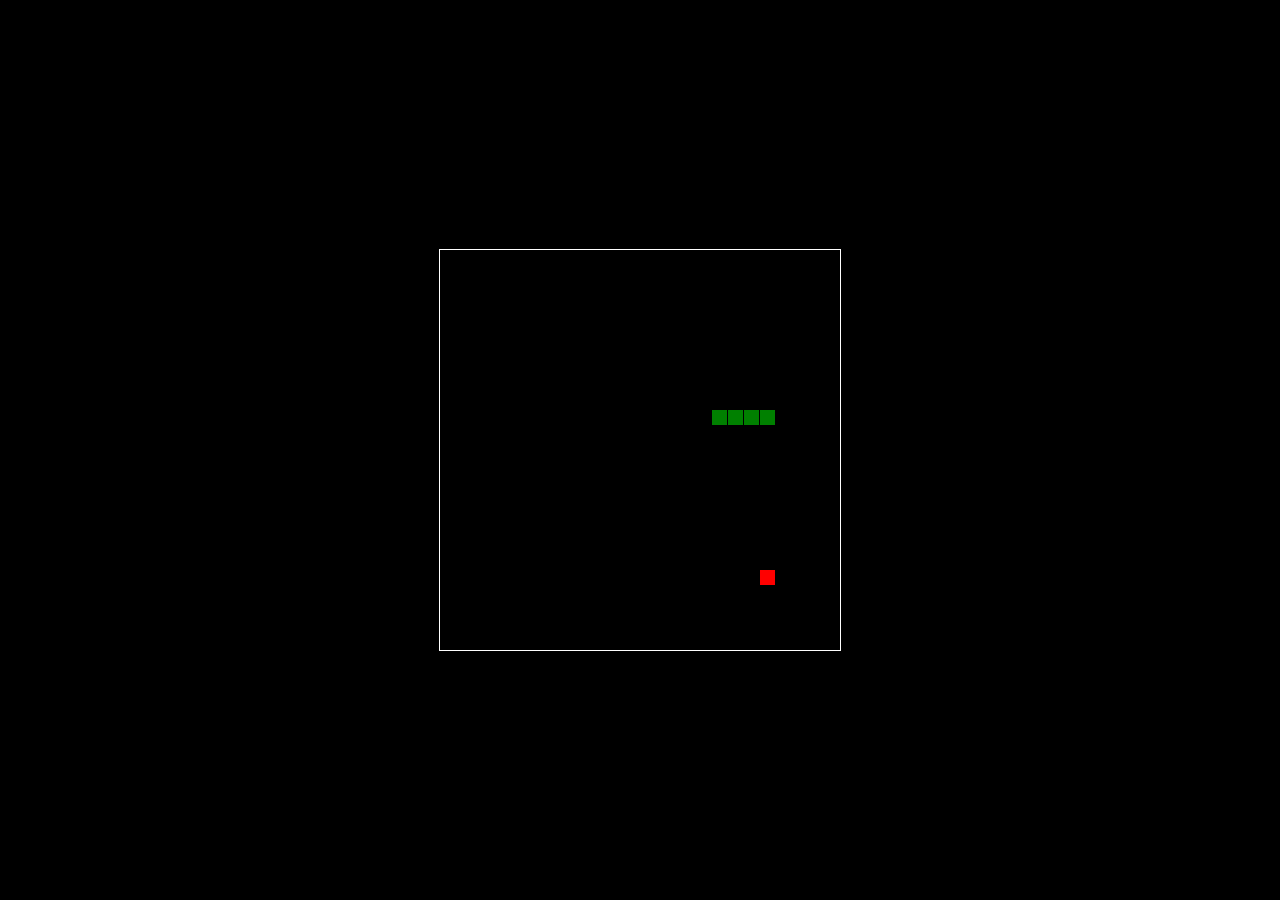
<file: bio.html>
<!DOCTYPE html>
<html>
<head>
  <title></title>
  <style>
  html, body {
    height: 100%;
    margin: 0;
  }
  body {
    background: black;
    display: flex;
    align-items: center;
    justify-content: center;
  }
  canvas {
    border: 1px solid white;
  }
  </style>
</head>
<body>
<canvas width="400" height="400" id="game"></canvas>
<script>
var canvas = document.getElementById('game');
var context = canvas.getContext('2d');
var grid = 16;
var snake = {
  x: 160,
  y: 160,
  dx: grid,
  dy: 0,
  cells: [],
  maxCells: 4
};
var count = 0;
var apple = {
  x: 320,
  y: 320
};
function getRandomInt(min, max) {
  return Math.floor(Math.random() * (max - min)) + min;
}
// game loop
function loop() {
  requestAnimationFrame(loop);
  // slow game loop to 15 fps instead of 60 - 60/15 = 4
  if (++count < 4) {
    return;
  }
  count = 0;
  context.clearRect(0,0,canvas.width,canvas.height);
  snake.x += snake.dx;
  snake.y += snake.dy;
  // wrap snake position on edge of screen
  if (snake.x < 0) {
    snake.x = canvas.width - grid;
  }
  else if (snake.x >= canvas.width) {
    snake.x = 0;
  }
  if (snake.y < 0) {
    snake.y = canvas.height - grid;
  }
  else if (snake.y >= canvas.height) {
    snake.y = 0;
  }
  // keep track of where snake has been. front of the array is always the head
  snake.cells.unshift({x: snake.x, y: snake.y});
  // remove cells as we move away from them
  if (snake.cells.length > snake.maxCells) {
    snake.cells.pop();
  }
  // draw apple
  context.fillStyle = 'red';
  context.fillRect(apple.x, apple.y, grid-1, grid-1);
  // draw snake
  context.fillStyle = 'green';
  snake.cells.forEach(function(cell, index) {
    context.fillRect(cell.x, cell.y, grid-1, grid-1);
    // snake ate apple
    if (cell.x === apple.x && cell.y === apple.y) {
      snake.maxCells++;
      apple.x = getRandomInt(0, 25) * grid;
      apple.y = getRandomInt(0, 25) * grid;
    }
    // check collision with all cells after this one (modified bubble sort)
    for (var i = index + 1; i < snake.cells.length; i++) {
      
      // collision. reset game
      if (cell.x === snake.cells[i].x && cell.y === snake.cells[i].y) {
        snake.x = 160;
        snake.y = 160;
        snake.cells = [];
        snake.maxCells = 4;
        snake.dx = grid;
        snake.dy = 0;
        apple.x = getRandomInt(0, 25) * grid;
        apple.y = getRandomInt(0, 25) * grid;
      }
    }
  });
}
document.addEventListener('keydown', function(e) {
  // prevent snake from backtracking on itself
  if (e.which === 37 && snake.dx === 0) {
    snake.dx = -grid;
    snake.dy = 0;
  }
  else if (e.which === 38 && snake.dy === 0) {
    snake.dy = -grid;
    snake.dx = 0;
  }
  else if (e.which === 39 && snake.dx === 0) {
    snake.dx = grid;
    snake.dy = 0;
  }
  else if (e.which === 40 && snake.dy === 0) {
    snake.dy = grid;
    snake.dx = 0;
  }
});
requestAnimationFrame(loop);
</script>
</body>
</html>
</file>
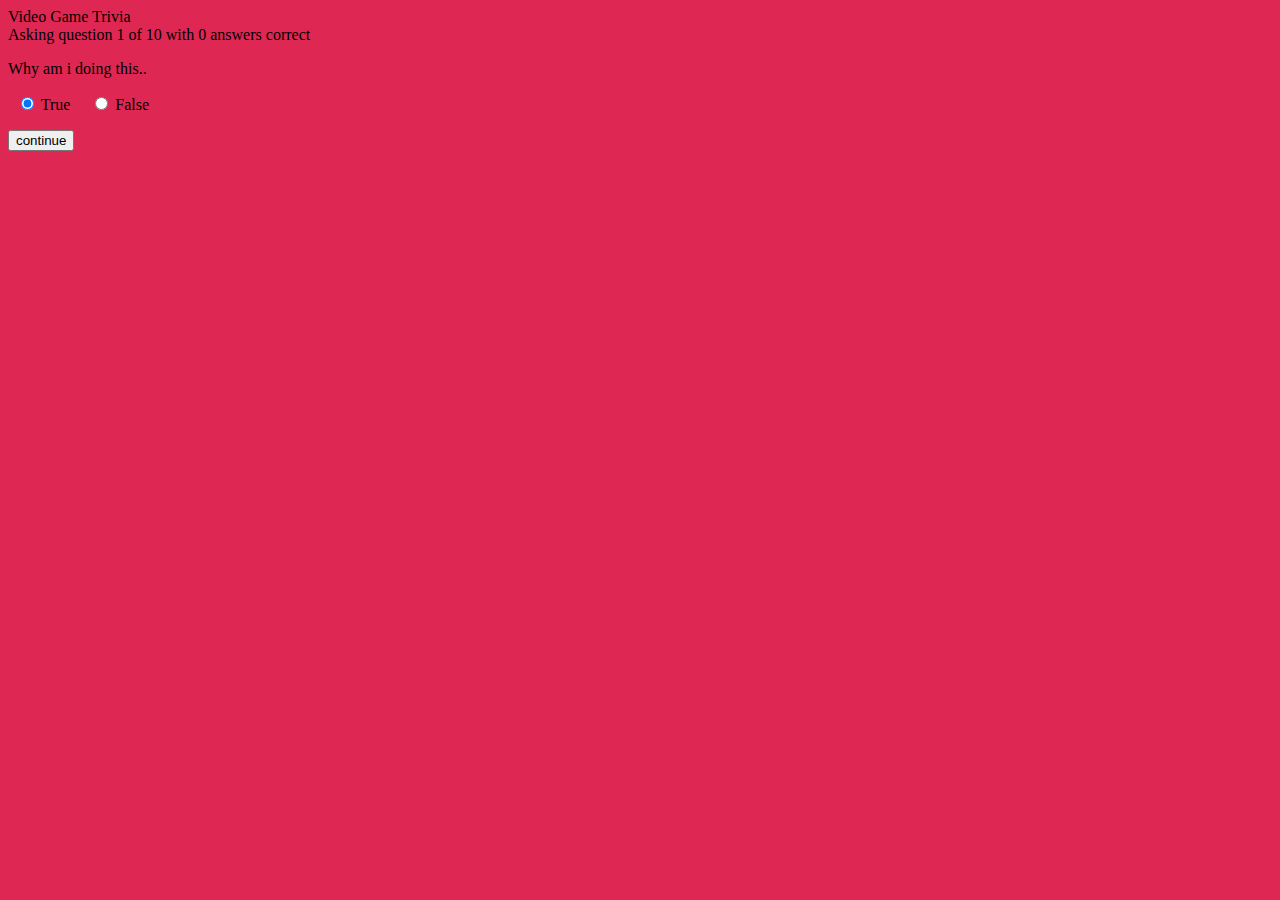
<file: game.html>
Video Game Trivia
<!DOCTYPE html>
<html lang="en">

<head>
  <meta charset="UTF-8">
  <meta content="Strobe Light Generator" name="title">
  <meta name="viewport" content="width=device-width, initial-scale=1.0">
  <meta http-equiv="X-UA-Compatible" content="ie=edge">
  <title>I Have No Clue What I'm Doing</title>
  <link rel ="stylesheet" href="style/index.css">
</head>
        <br />

        Asking question <span id="NumberAsked">1</span> of 10 with <span id="NumberCorrect">0</span> answers correct</p>

    <p>

        <span id="TriviaQuestion">???</span>

    </p>

    <p>

        &nbsp;

        <input id="RadioTrue" type="radio" value="true" name="answer" checked="checked" /> True

        &nbsp;&nbsp;&nbsp;

        <input id="RadioFalse" type="radio" value="false" name="answer" /> False

    </p>

    <p>

        <input id="ButtonContinue" onclick="checkAnswer();" type="button" value="continue" />

    </p>

 

    <script language="javascript" type="text/javascript">

        // Array of trivia data

        var TriviaData = new Array(10)

        createTwoDimensionalArray(3);

 

        // Variables to track state of the game

        // i.e. number questions asked, current correct total and current question

        var questionsAsked = 0;

        var totalCorrect = 0;

        var currentQuestion = 0;

        var selectionValid = false;

 

        // Questions

        TriviaData[0][0] = "Braydon Friar is the strongest person ever.";

        TriviaData[1][0] = "Dogs are cute.";

        TriviaData[2][0] = "False.";

        TriviaData[3][0] = "What is the powerhouse of the cell?.";

        TriviaData[4][0] = "Is this true or false?.";

        TriviaData[5][0] = "How fast is a fast thing..";

        TriviaData[6][0] = "Why am i doing this..";

        TriviaData[7][0] = "Who is the president?";

        TriviaData[8][0] = "Yes.";

        TriviaData[9][0] = "Will Noah make it in the nfl?";

   

        // Answers

        TriviaData[0][1] = "true";

        TriviaData[1][1] = "false";

        TriviaData[2][1] = "true";

        TriviaData[3][1] = "false";

        TriviaData[4][1] = "false";

        TriviaData[5][1] = "true";

        TriviaData[6][1] = "true";

        TriviaData[7][1] = "false";

        TriviaData[8][1] = "true";

        TriviaData[9][1] = "false";

 

        // Has question been asked

        // -- necessary because we are asking in random order

        TriviaData[0][2] = "no";

        TriviaData[1][2] = "no";

        TriviaData[2][2] = "no";

        TriviaData[3][2] = "no";

        TriviaData[4][2] = "no";

        TriviaData[5][2] = "no";

        TriviaData[6][2] = "no";

        TriviaData[7][2] = "no";

        TriviaData[8][2] = "no";

        TriviaData[9][2] = "no";

 

        // Load up first question

        setQuestion();

 

        // Sets question text and indicator so that we know the question has been displayed

        function setQuestion() {

            selectionValid = false; // Flag to make sure question has not been asked yet

            while (selectionValid == false) {

                currentQuestion = Math.floor(Math.random() * 10); // randomly select starting question

                if (TriviaData[currentQuestion][2] == "no") {

                    selectionValid = true;

                }

            }

            document.getElementById("TriviaQuestion").innerHTML = TriviaData[currentQuestion][0];

            TriviaData[currentQuestion][2] = "yes";

            questionsAsked = questionsAsked + 1;

        }

 

        function processAnswer(myAnswer) {

            if (TriviaData[currentQuestion][1] == myAnswer) {

                // answer correct

                totalCorrect = totalCorrect + 1;

            }

        }

 

        // This function creates our two dimensional array

        function createTwoDimensionalArray(arraySize) {

            for (i = 0; i < TriviaData.length; ++i)

                TriviaData[i] = new Array(arraySize);

        }

 

        // This function checks the answer, updates correct total

        // and randomly selects the next question

        function checkAnswer() {

            if (document.getElementById("RadioTrue").checked) {

                processAnswer("true");

            }

            else {

                processAnswer("false");

            }

            // get next question if not asked all yet

            if (questionsAsked < 10) {

                setQuestion();

            }

            // final question asked - disable button and show final results

            else {

                alert("Quiz complete! You got " + totalCorrect + " correct out of 10.");

                document.getElementById("ButtonContinue").disabled = true;

            }

            // update totals

            document.getElementById("NumberAsked").innerHTML = questionsAsked;

            document.getElementById("NumberCorrect").innerHTML = totalCorrect;

        }

 

    </script>
<script>
  var bodyElement = document.querySelector("body");
 
var requestAnimationFrame = window.requestAnimationFrame || 
                            window.mozRequestAnimationFrame || 
                            window.webkitRequestAnimationFrame || 
                            window.msRequestAnimationFrame;
 
var delay = 0;
 
function changeColor() {
    delay++;
     
    if (delay > 3) {
        bodyElement.style.backgroundColor = getRandomColor();
        delay = 0;
    }
 
    requestAnimationFrame(changeColor);
}
changeColor();           
 
function getRandomColor() {
    // creating a random number between 0 and 255
    var r = Math.floor(Math.random()*256);
    var g = Math.floor(Math.random()*256);
    var b = Math.floor(Math.random()*256);
     
    // going from decimal to hex
    var hexR = r.toString(16);
    var hexG = g.toString(16);
    var hexB = b.toString(16);
     
    // making sure single character values are prepended with a "0"
    if (hexR.length == 1) {
        hexR = "0" + hexR;
    }
     
    if (hexG.length == 1) {
        hexG = "0" + hexG;
    }
 
    if (hexB.length == 1) {
        hexB = "0" + hexB;
    }
 
    // creating the hex value by concatenatening the string values
    var hexColor = "#" + hexR + hexG + hexB;
    return hexColor.toUpperCase();
}
</script>
</file>
<file: style/index.css>
body{
  #wrapper .text {
position:relative;
bottom:30px;
left:0px;
visibility:hidden;
}

#wrapper:hover .text {
visibility:visible;
}
}
</file>
